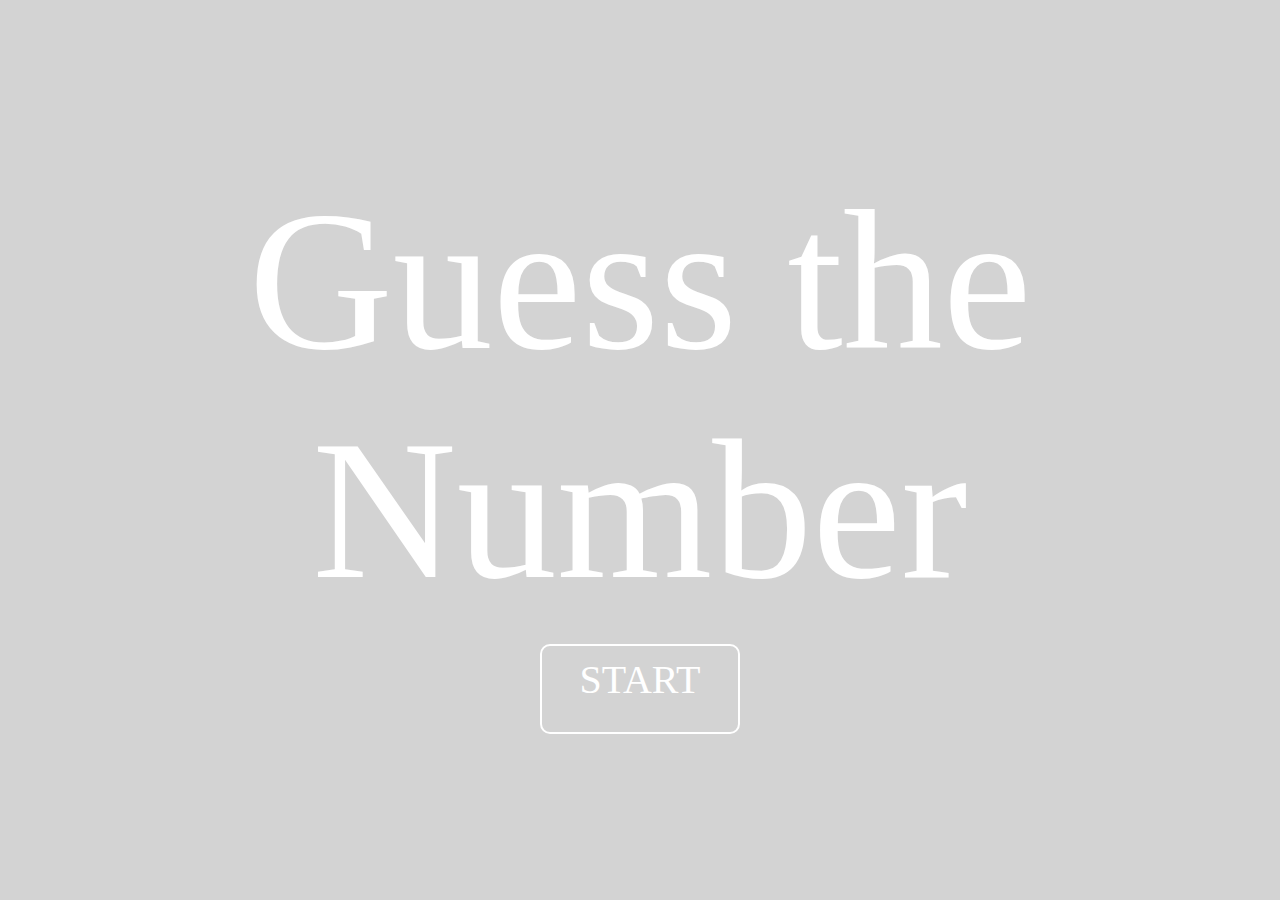
<file: index.html>
<!DOCTYPE html>
<html lang="en">
<head>
    <meta charset="UTF-8">
    <meta name="viewport" content="width=device-width, initial-scale=1.0">
    <title>Number</title>
    <link rel="stylesheet" href="style.css">
</head>
<body>
    <div class="container">
        <div class="logo">Guess the Number</div>
    <div class="button" id="start">START</div>
    </div>

    <script src="./app.js"></script>
</body>
</html>
</file>
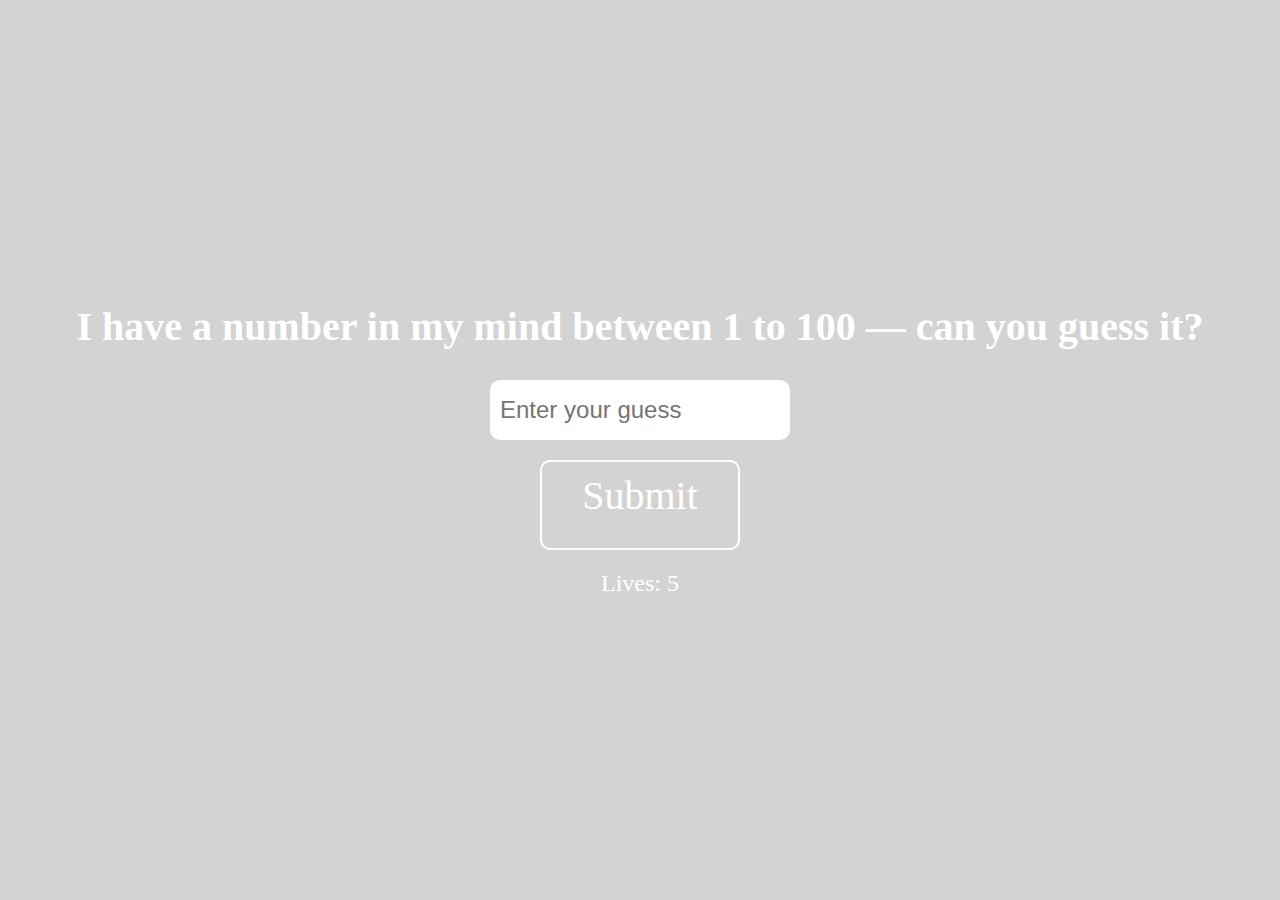
<file: game.html>
<!DOCTYPE html>
<html lang="en">
<head>
  <meta charset="UTF-8" />
  <meta name="viewport" content="width=device-width, initial-scale=1.0"/>
  <title>Guess the Number Game</title>
  <link rel="stylesheet" href="style.css" />
</head>
<body>
  <div class="container">
    <h1>I have a number in my mind between 1 to 100 — can you guess it?</h1>
    <div class="input-container">
      <input type="number" id="num" placeholder="Enter your guess" />
      <div class="button" id="submit">Submit</div>
    </div>

    <div id="lives-text">
      Lives: <span id="livesNo">5</span>
    </div>
    <div id="message"></div>
  </div>

  <script src="game.js"></script>
</body>
</html>
</file>
<file: style.css>
* {
    margin: 0;
    padding: 0;
    box-sizing: border-box;
  }
  
  body {
    text-align: center;
    font-family: Georgia, 'Times New Roman', Times, serif;
    background-color: lightgrey;
    font-size: 200px;
  }
  
  .container {
    background-image: url('https://media.istockphoto.com/id/1466057420/vector/80s-retro-futuristic-sci-fi-illustration-retrowave-video-game-landscape-with-neon-grids.jpg?s=612x612&w=0&k=20&c=qp7sWF94R7KzFqNXoJANSF408lkHKigeLnWkd1TDvk0=');
    background-size: cover;
    background-position: center;
    min-height: 100vh;
    display: flex;
    flex-direction: column;
    justify-content: center;
    align-items: center;
    color: white;
    padding: 20px;
  }
  
  h1 {
    font-size: 40px;
    margin-bottom: 30px;
  }
  
  .input-container {
    display: flex;
    flex-direction: column;
    align-items: center;
  }
  
  input {
    width: 300px;
    height: 60px;
    font-size: 24px;
    padding: 10px;
    border: none;
    border-radius: 10px;
    outline: none;
  }
  
  .button {
    color: white;
    padding: 10px 30px;
    font-size: 40px;
    border: 2px solid white;
    background-color: transparent;
    margin-top: 20px;
    cursor: pointer;
    transition: 0.3s ease;
    border-radius: 10px;
    height: 90px;
    width: 200px;

  }
  
  .button:hover {
    background-color: white;
    color: black;
  }
  
  #message {
    display: none;
    margin-top: 30px;
    font-size: 24px;
    background-color: white;
    color: black;
    padding: 10px 20px;
    border-radius: 10px;
  }
  
  #lives-text {
    margin-top: 20px;
    font-size: 24px;
    color: white;
  }
</file>
